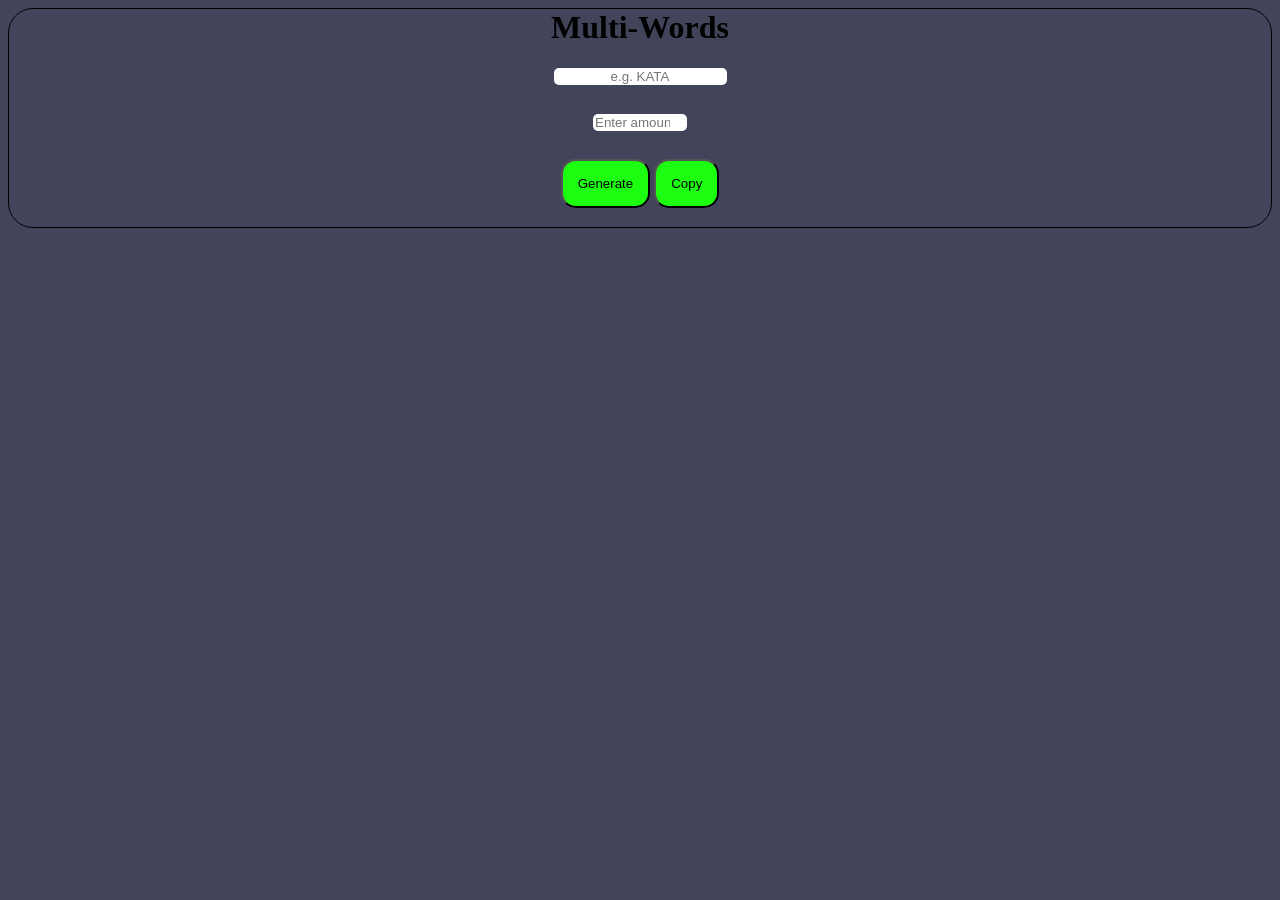
<file: index.html>
<!DOCTYPE html>
<html lang="en">
<head>
  <meta charset="UTF-8">
  <meta name="viewport" content="width=device-width, initial-scale=1.0">
  <title>Multi-Words</title>
  <link rel="stylesheet" href="static/style.css">
</head>
<body>

  <div id="container">
    <h1>Multi-Words</h1>

    <input id="inputValue" type="text" placeholder="e.g. KATA"><br><br>

    <input id="amountOfNum" type="number" placeholder="Enter amount"><br><br>

    <button onclick="generate()">Generate</button>
    <button onclick="copyText()">Copy</button>

    <div id="backUp">
      <h3 id="final"></h3>
    </div>
  </div>

  <script src="app.js"></script>

</body>
</html>
</file>
<file: static/style.css>
body {
  text-align: center;
  background-color: #42445A;
}
#container {
  border: 1px solid;
  border-radius: 25px;
}
h1 {
  margin-top: 0;
}
#amountOfNum {
  width: 90px;
}
input {
  border: none;
  border-radius: 5px;
  text-align: center;
  margin-bottom: 10px;
}
button {
  padding: 15px;
  border-radius: 15px;
  background-color: #1DFF11;
}
#backup {
  background-color: #FFFFFF;
}
</file>
